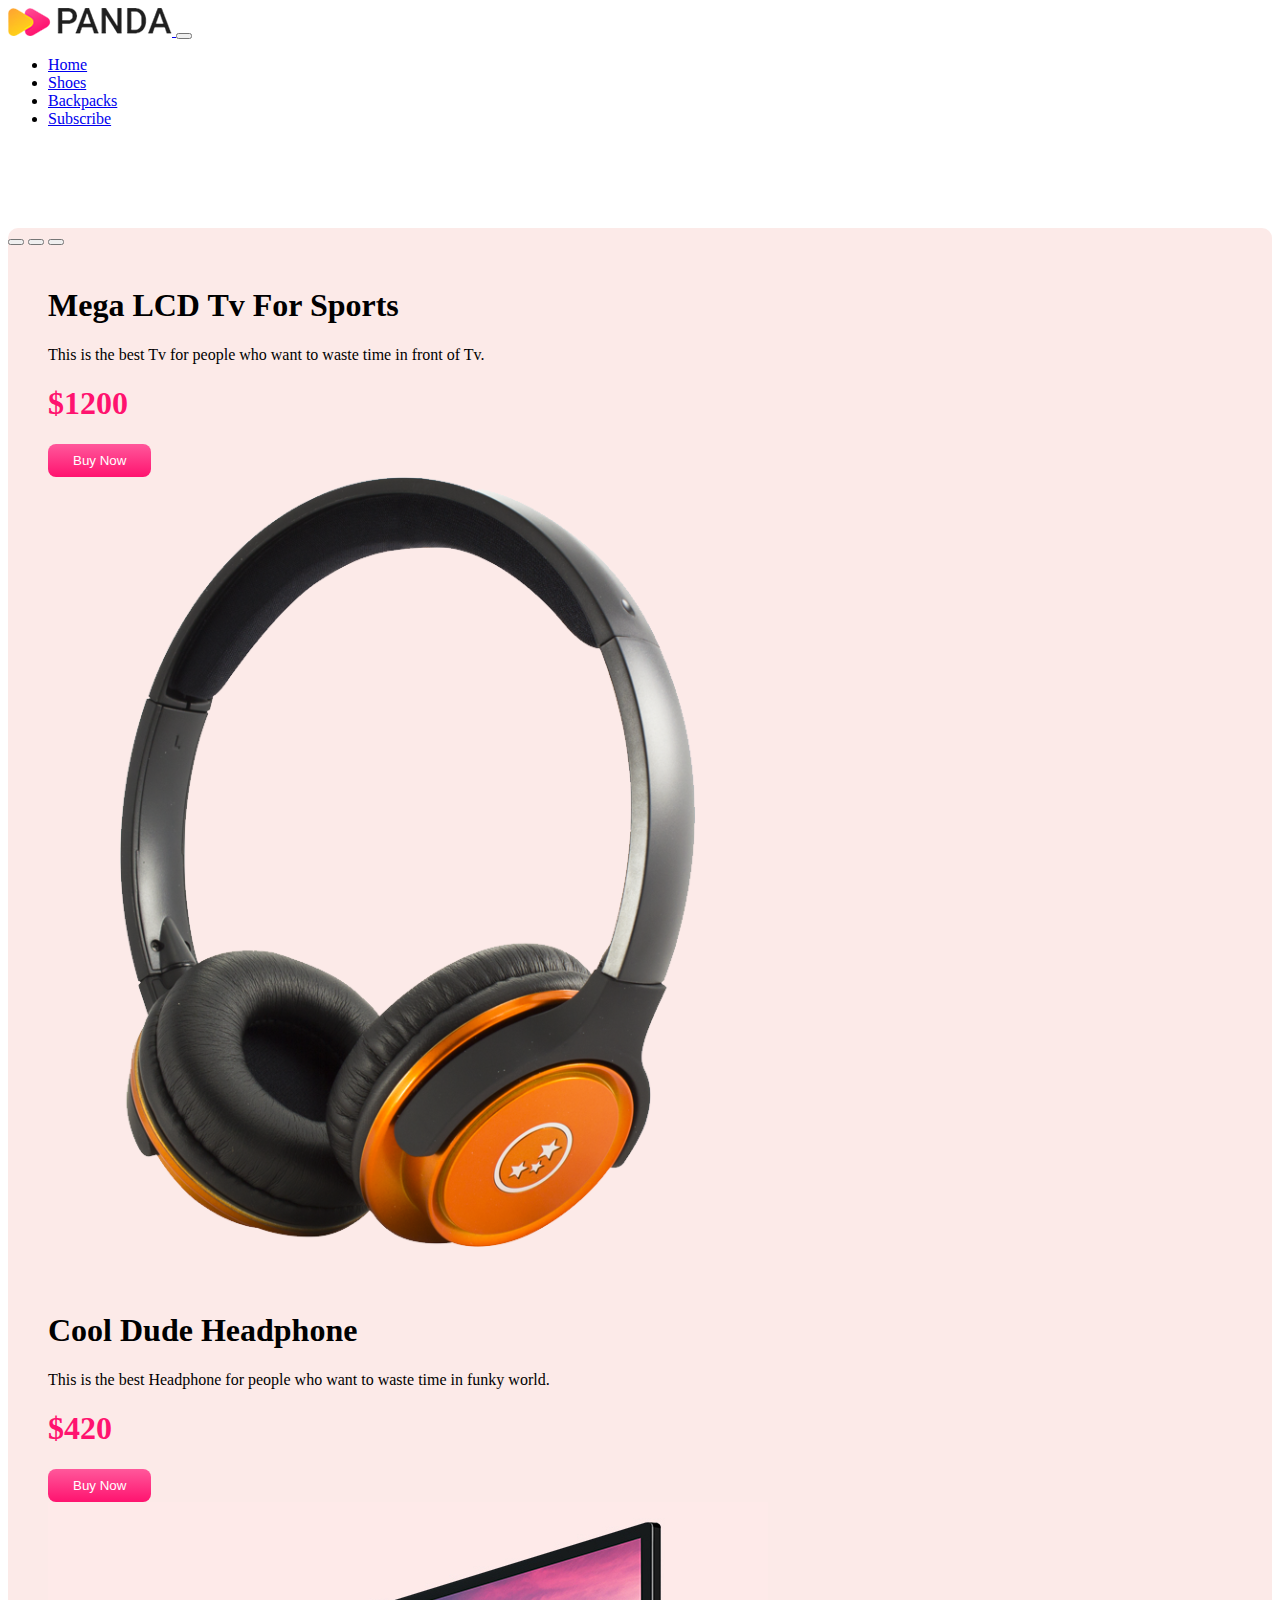
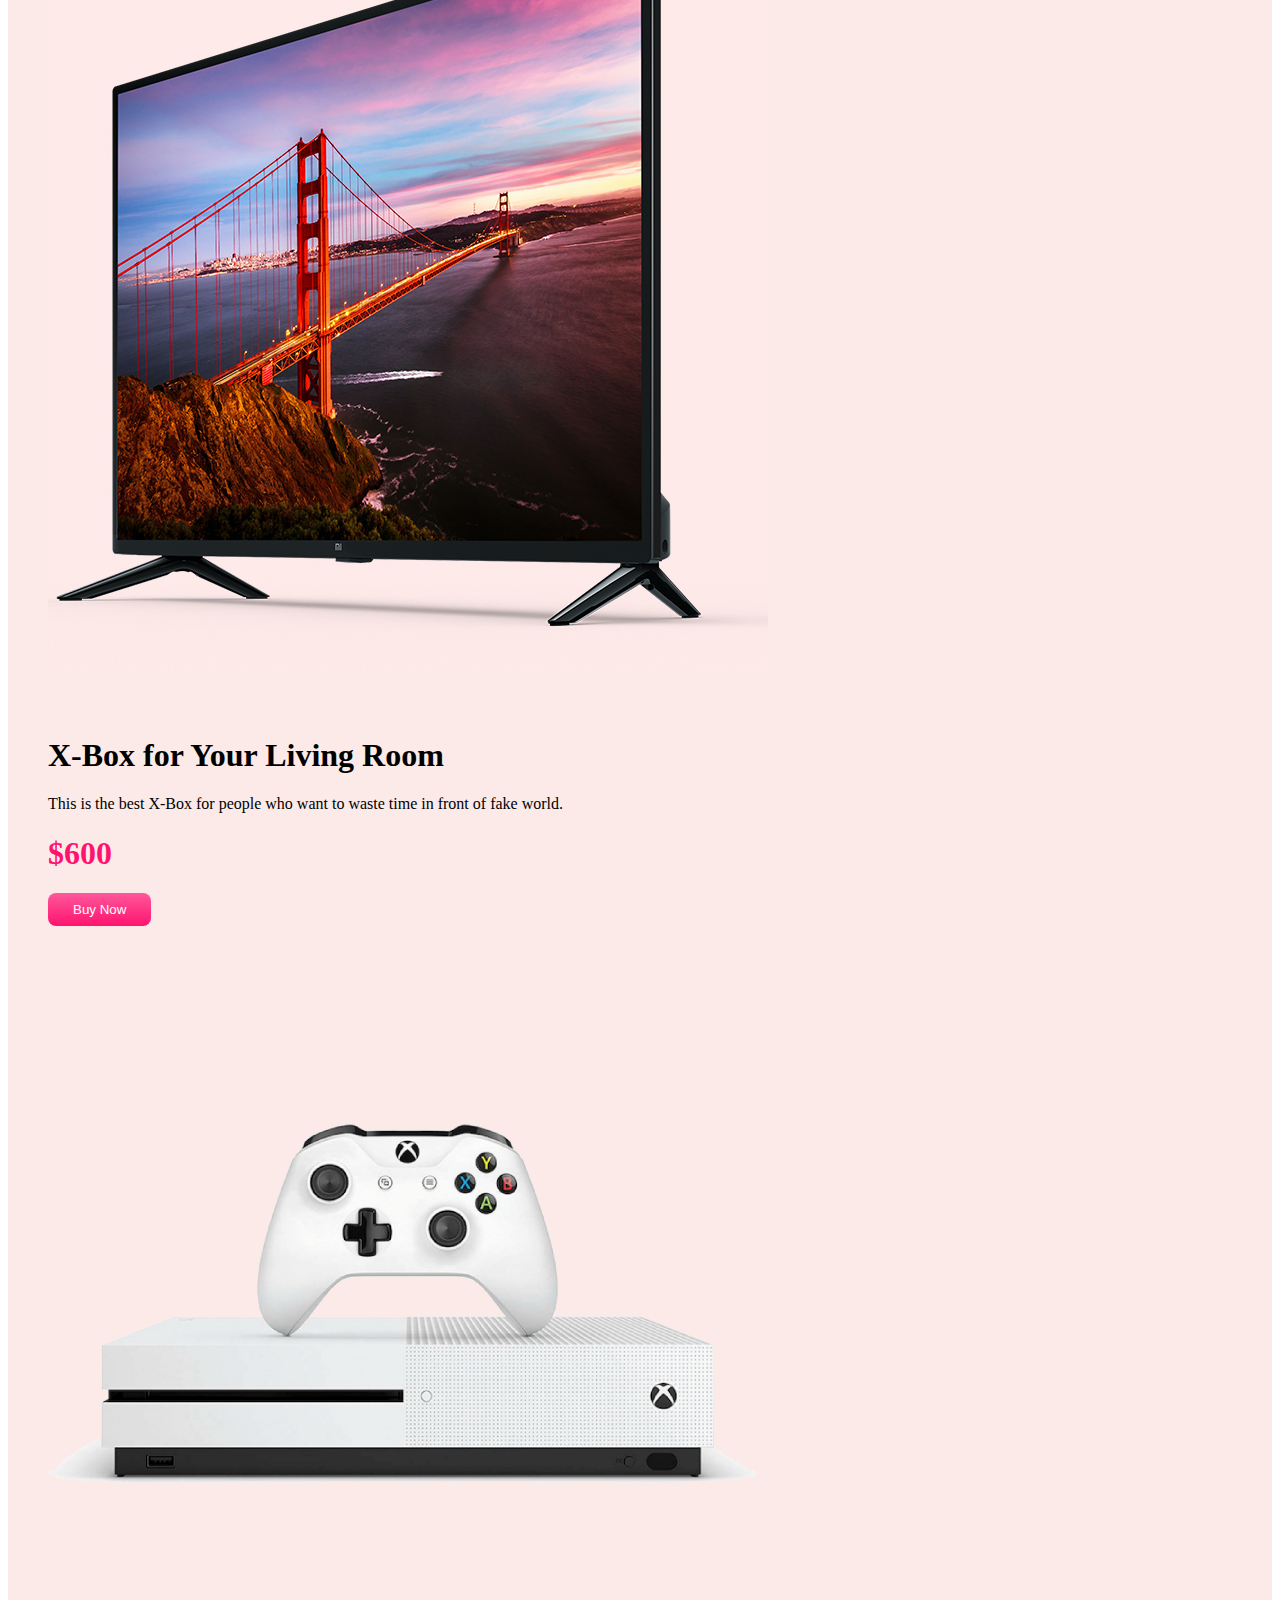
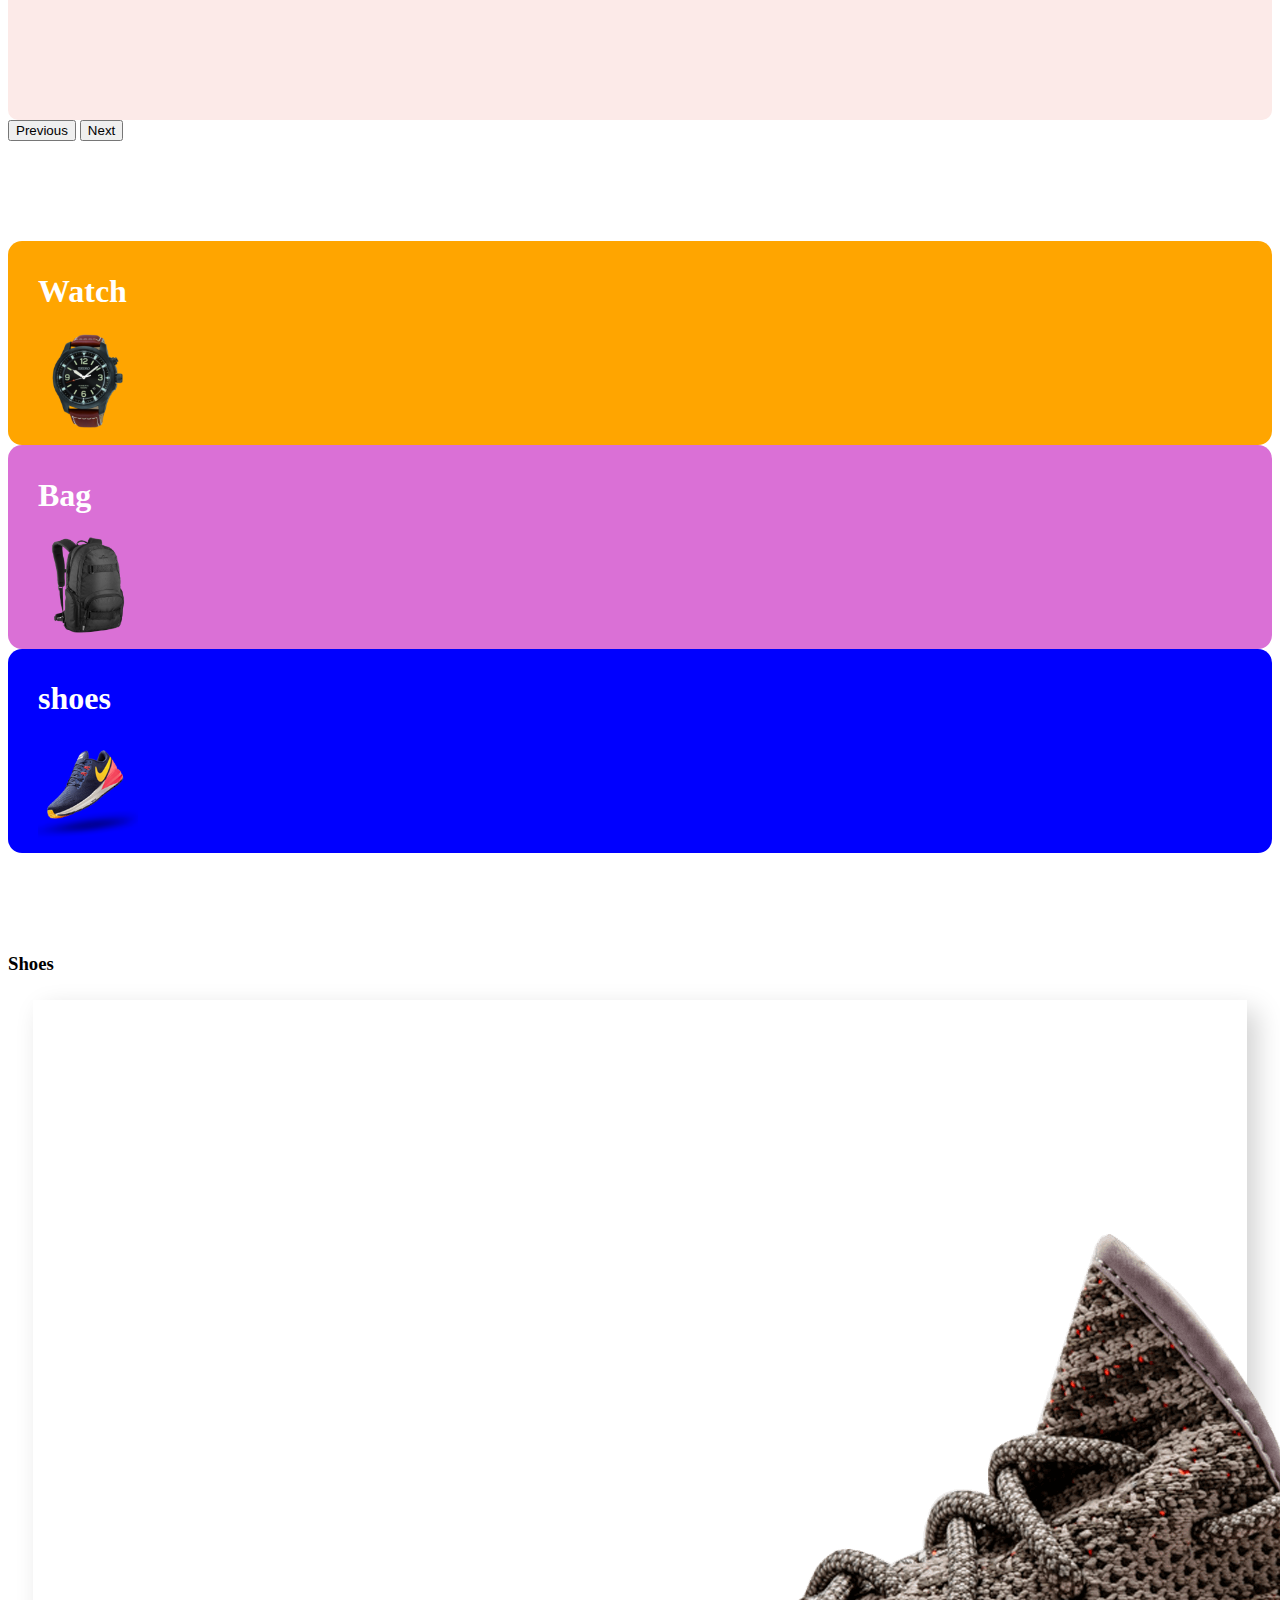
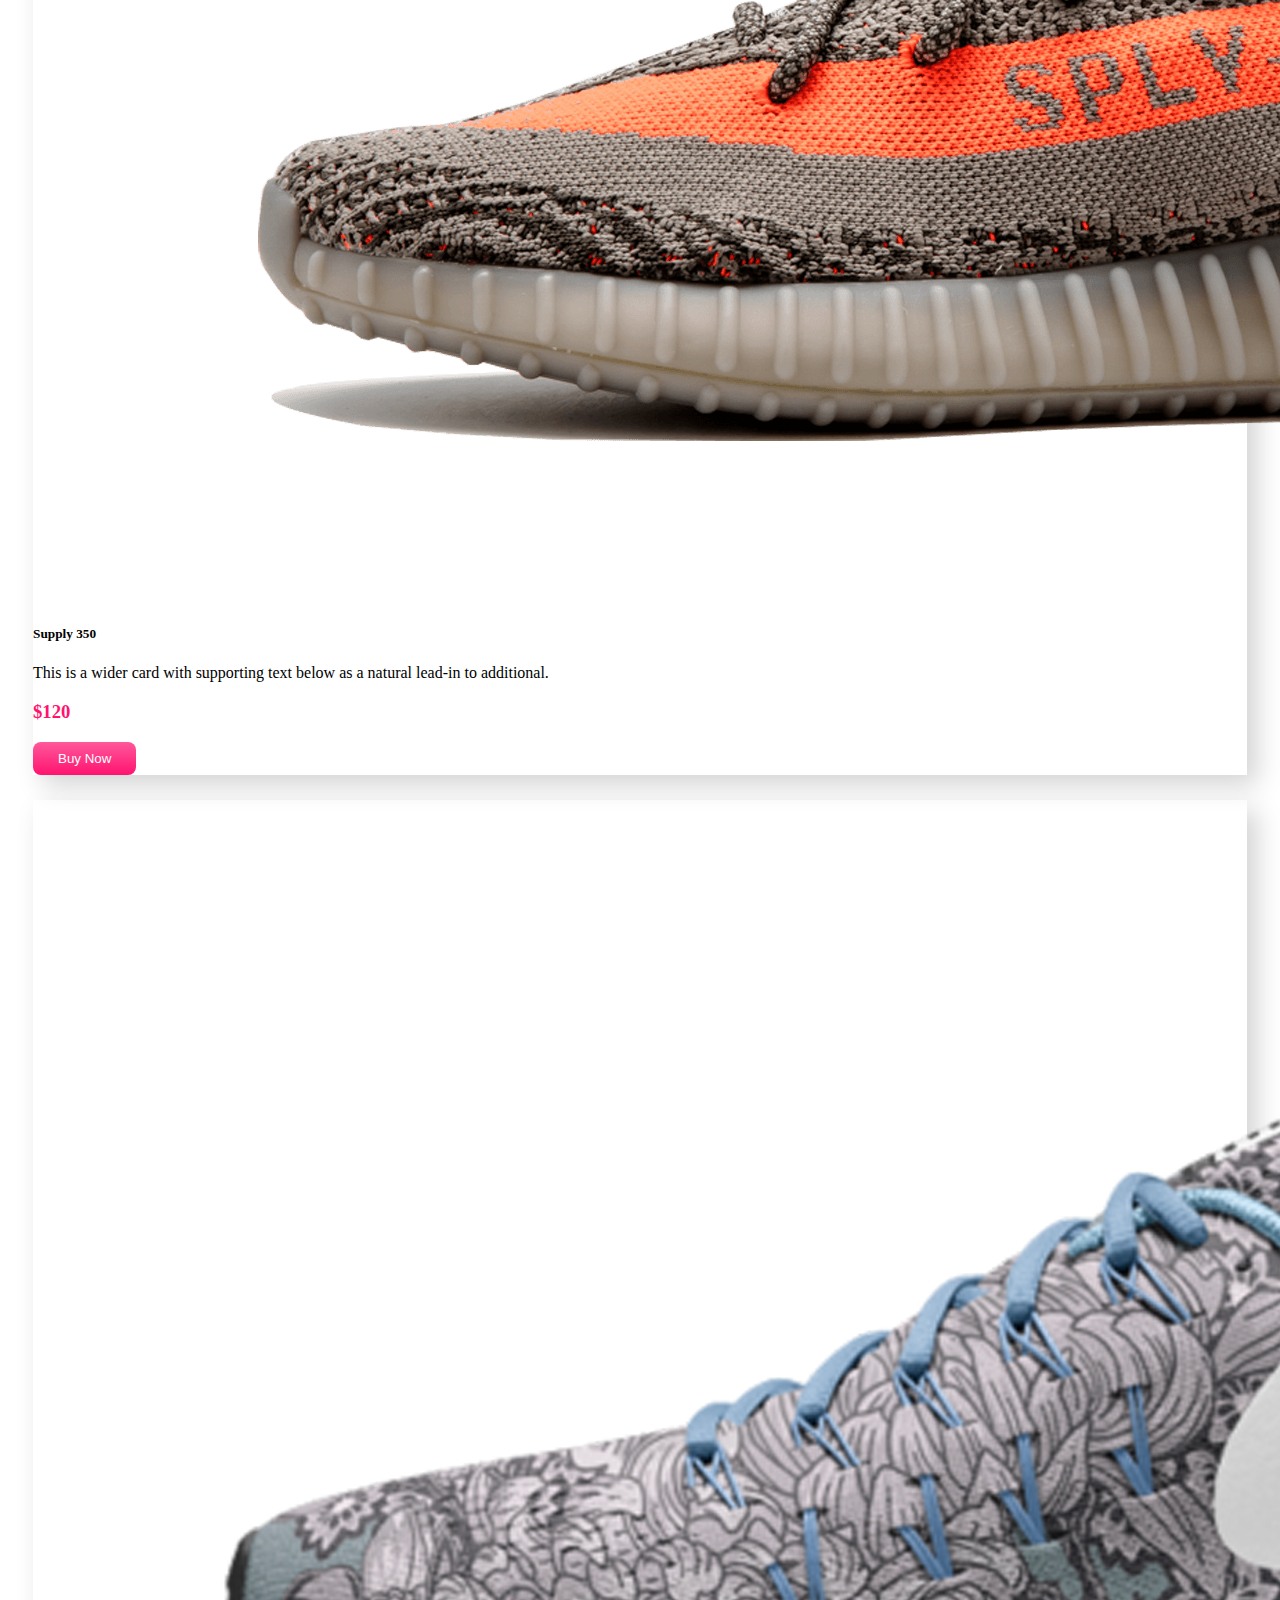
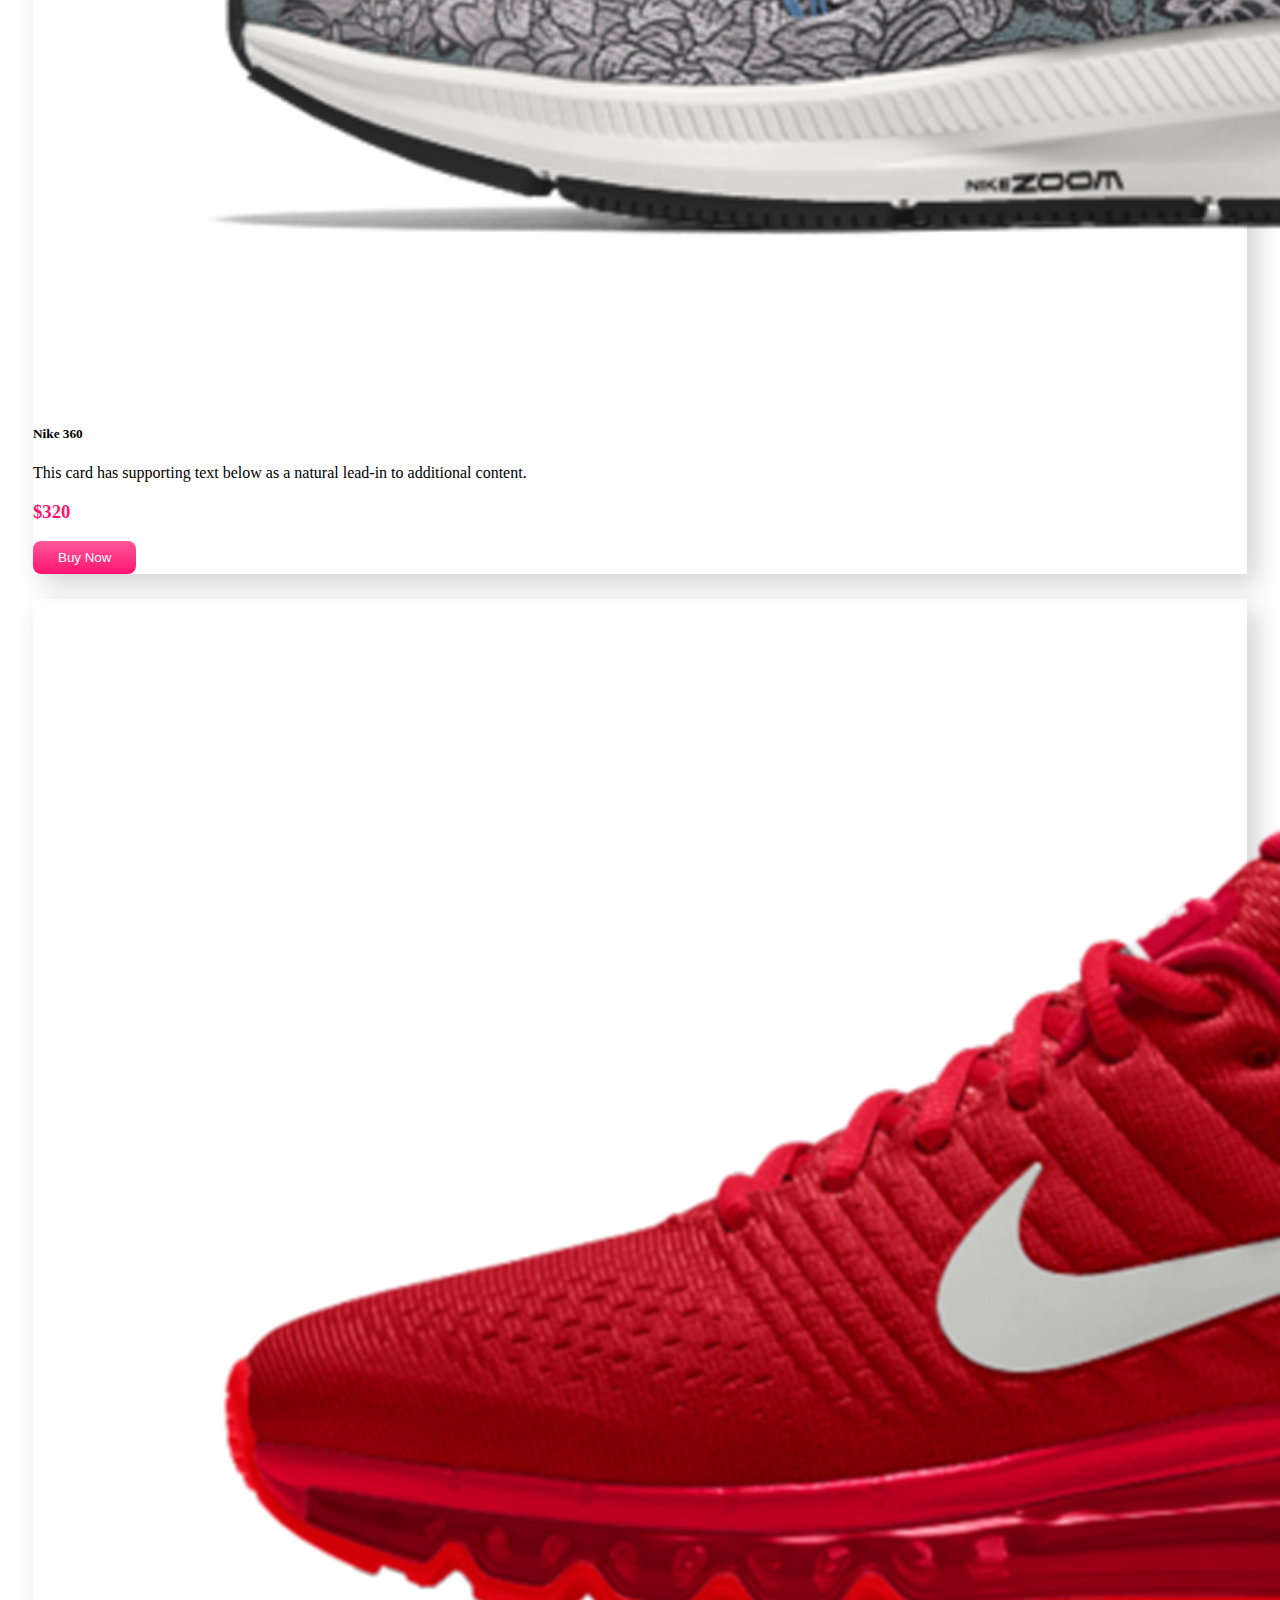
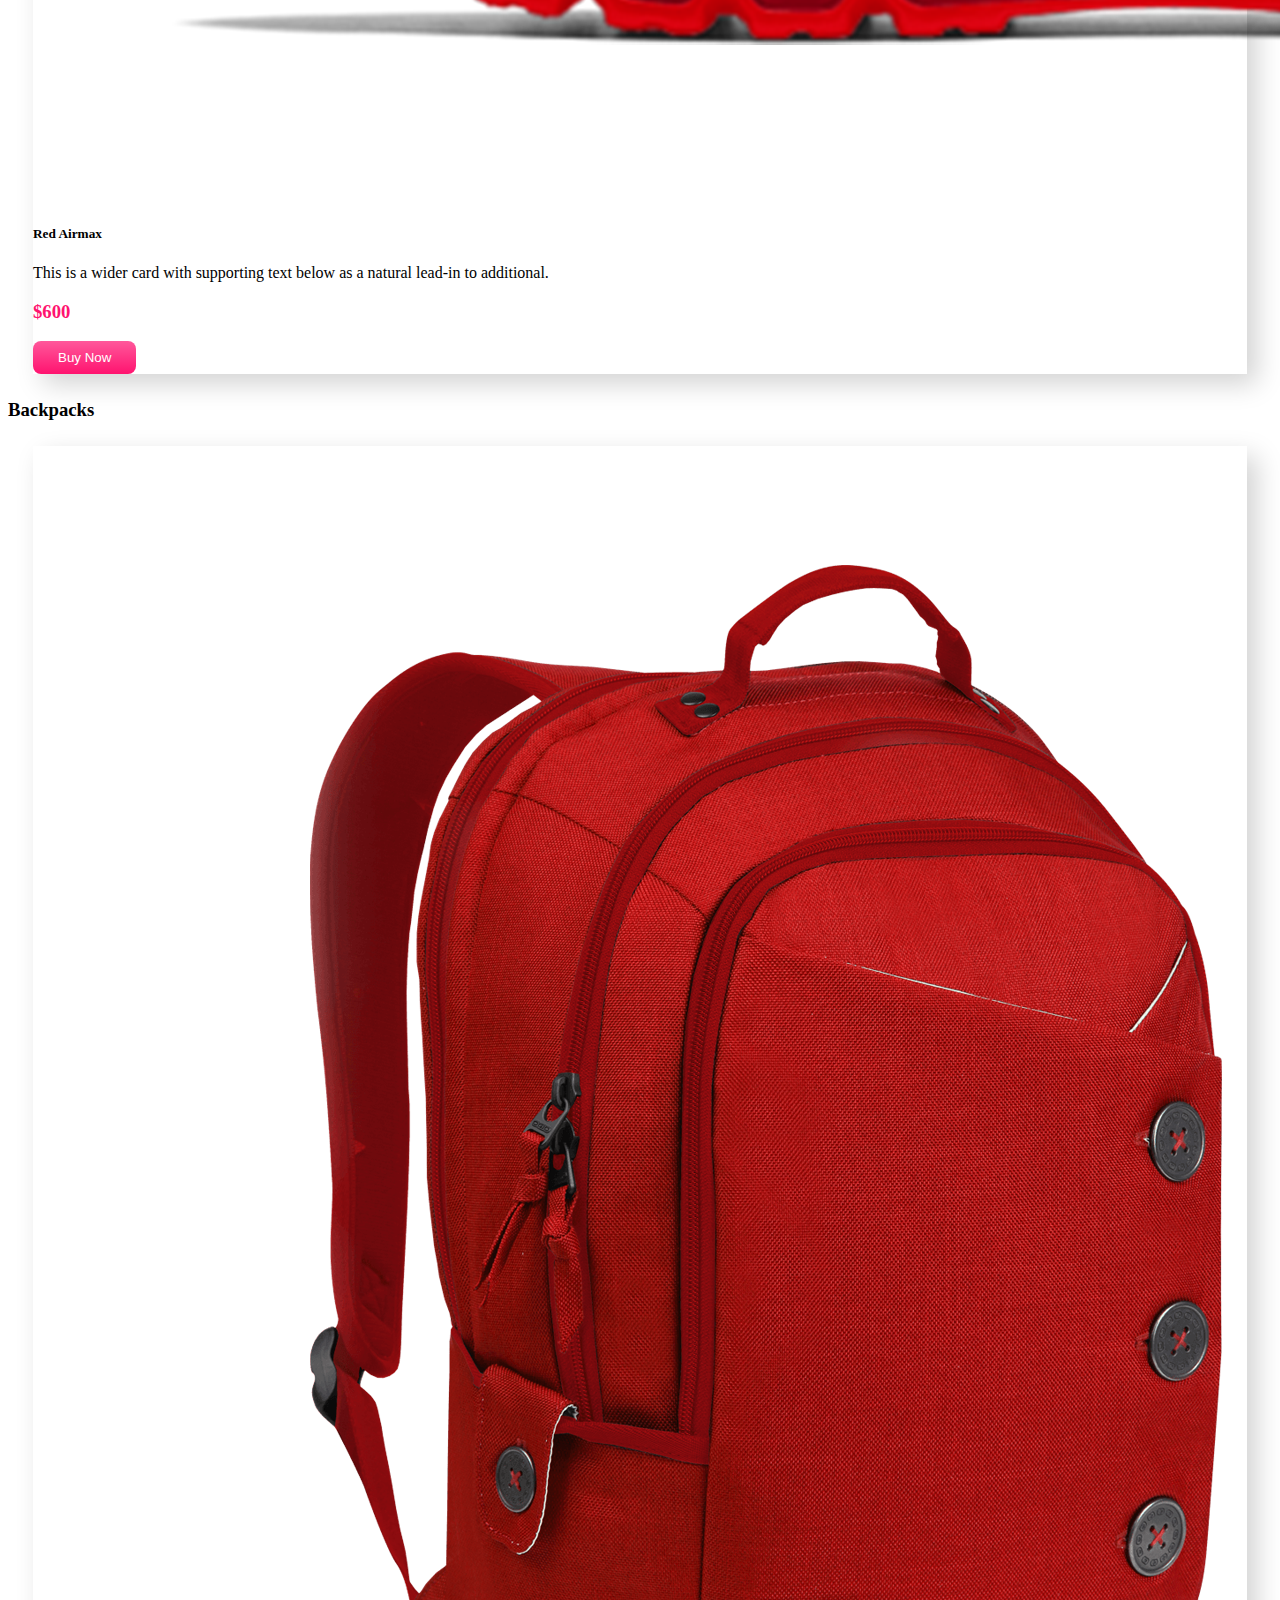
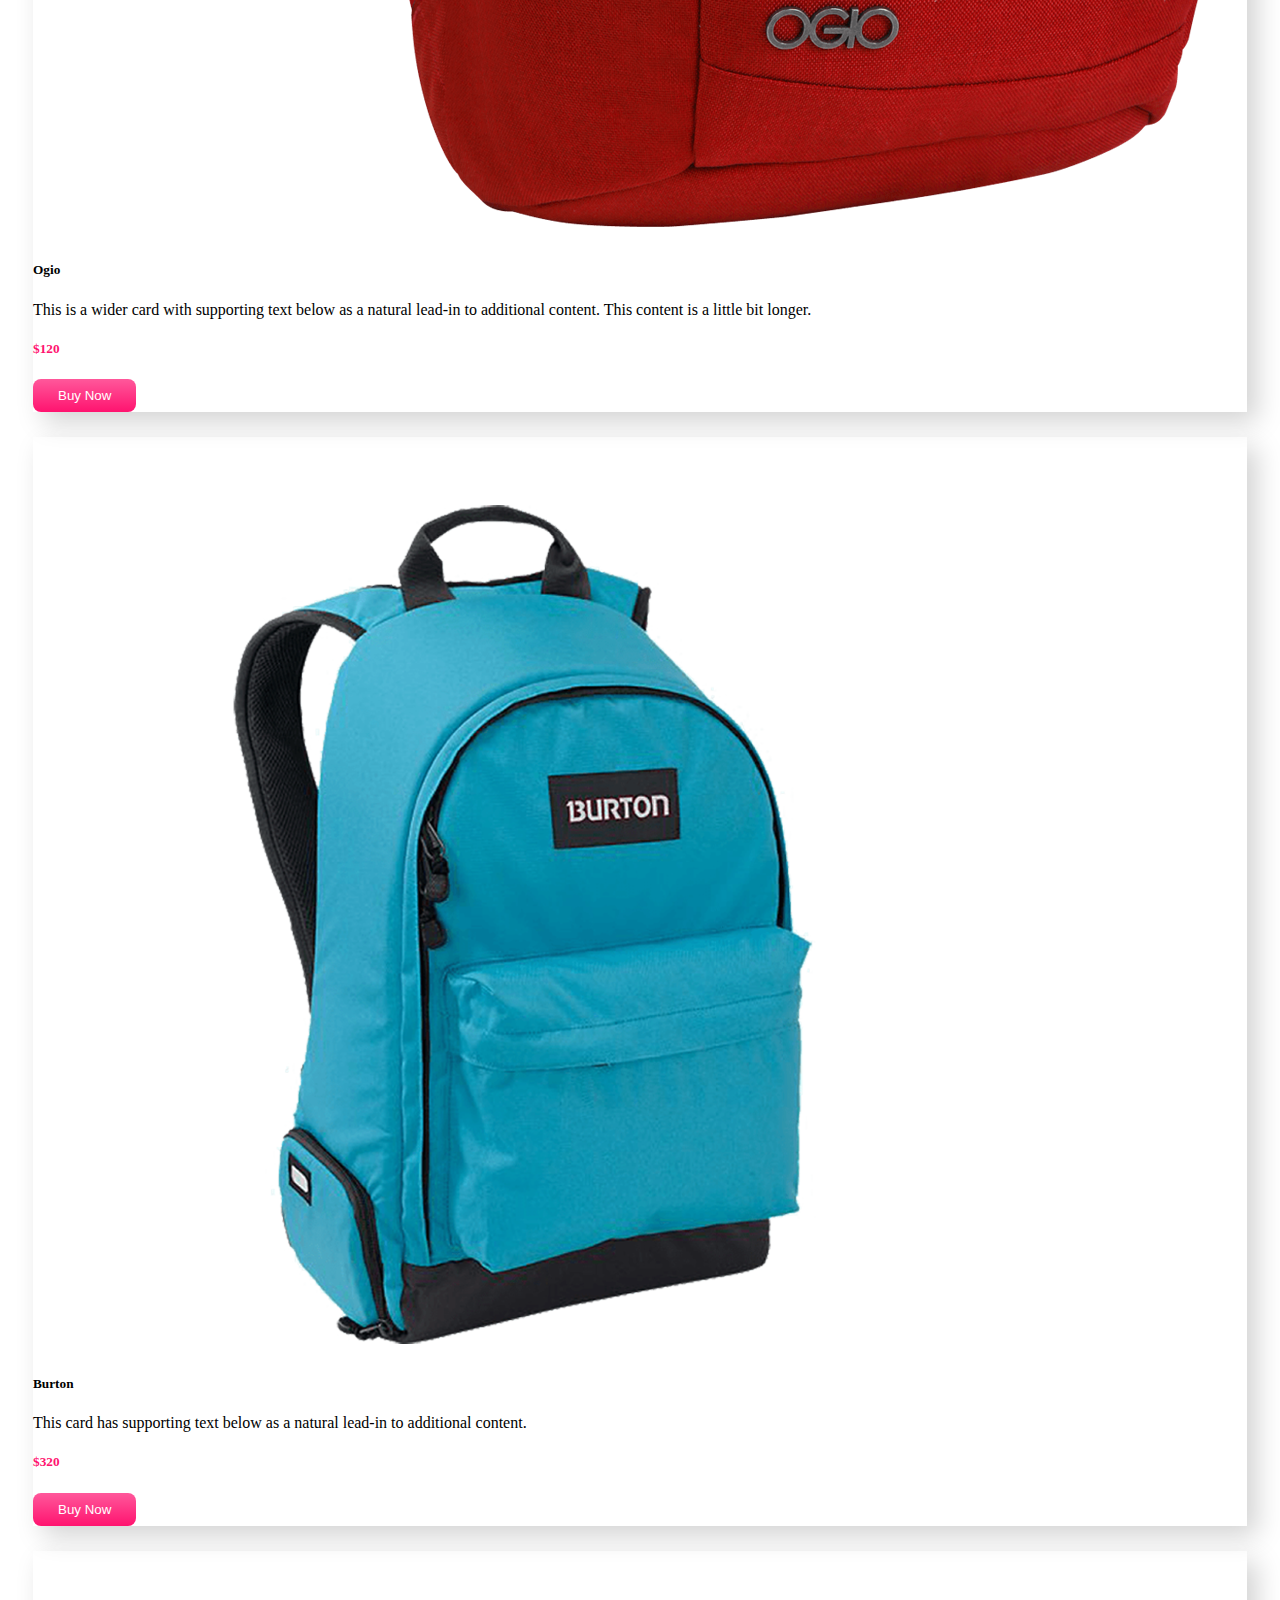
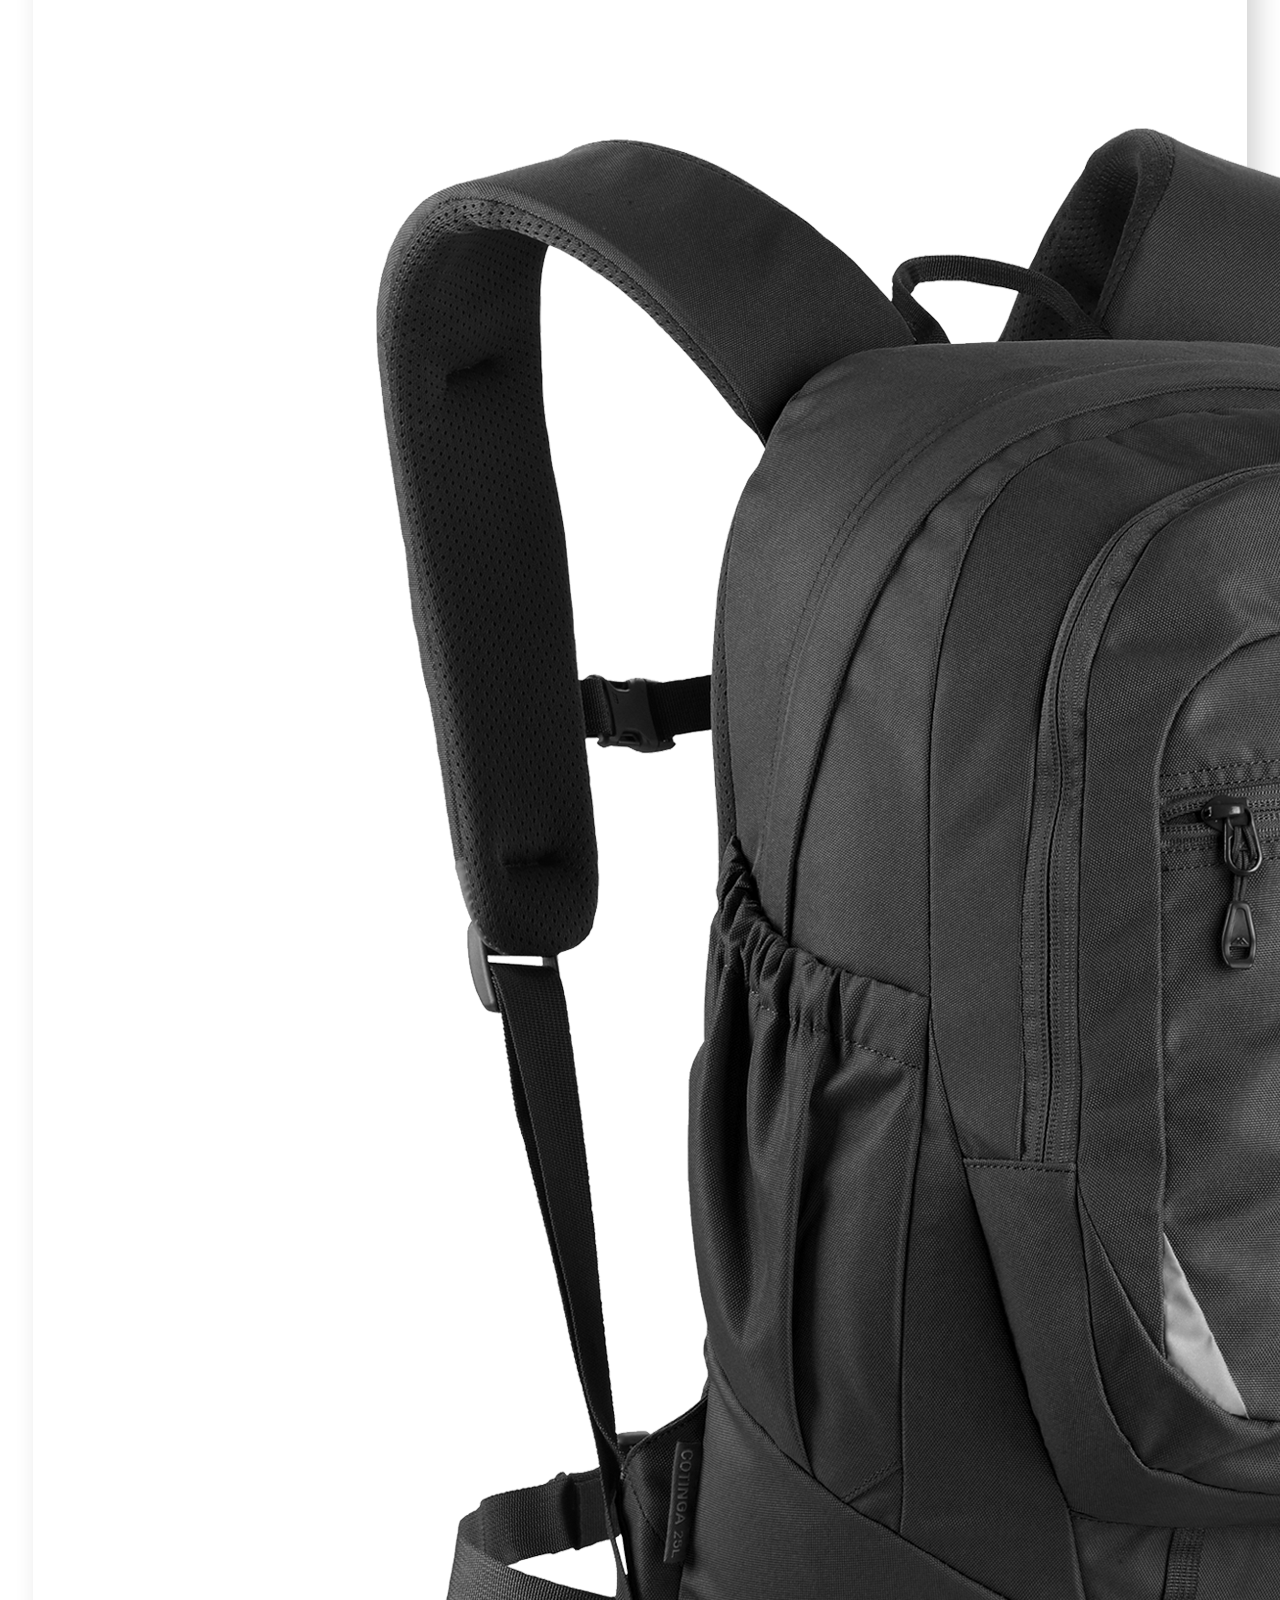
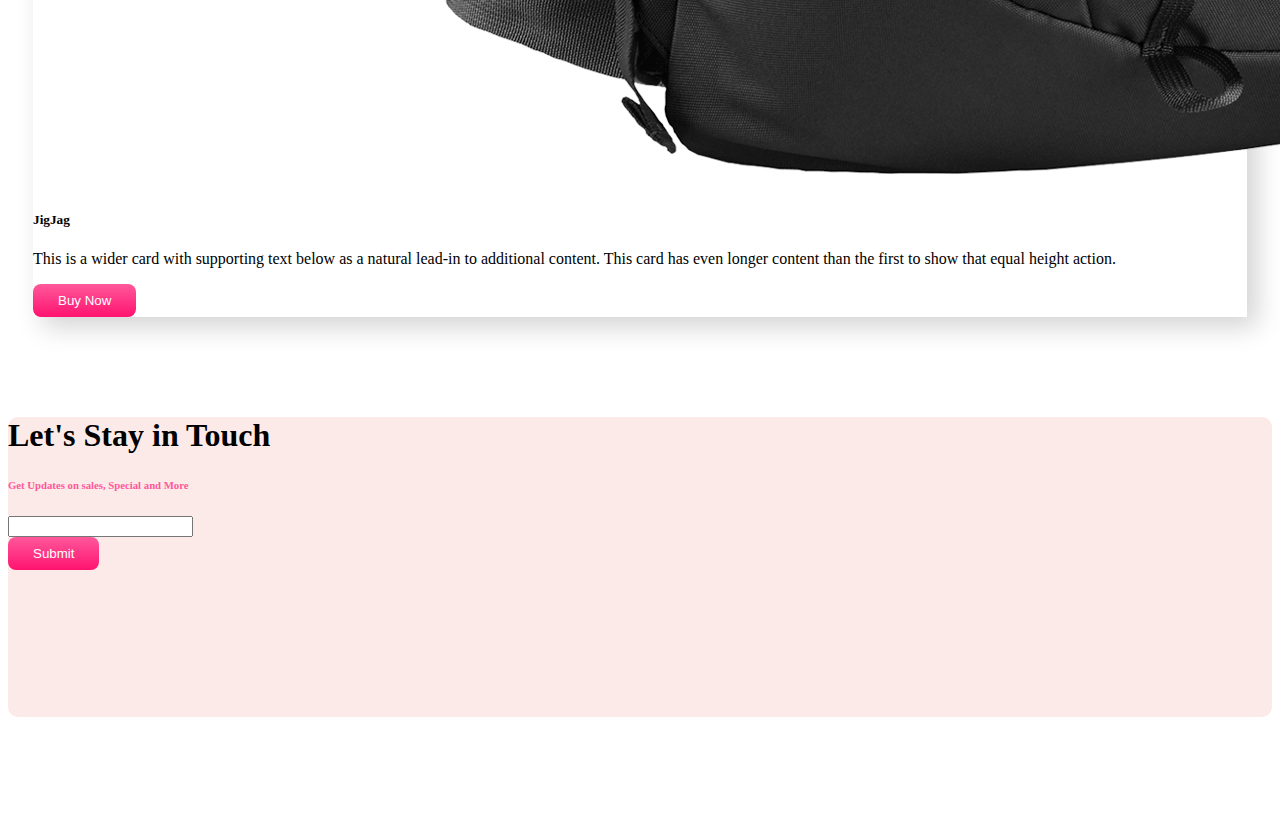
<file: index.html>
<!doctype html>
<html lang="en">
  <head>
    <meta charset="utf-8">
    <meta name="viewport" content="width=device-width, initial-scale=1">
    <title>Panda Commerce</title>
    <link href="https://cdn.jsdelivr.net/npm/bootstrap@5.2.0-beta1/dist/css/bootstrap.min.css" rel="stylesheet" integrity="sha384-0evHe/X+R7YkIZDRvuzKMRqM+OrBnVFBL6DOitfPri4tjfHxaWutUpFmBp4vmVor" crossorigin="anonymous">
    <link rel="stylesheet" href="style.css">
  </head>
  <body> 

    <!-- Navigation -->

    <div class="container">
      <nav class="navbar navbar-expand-lg bg-light">
        <div class="container-fluid">
          <a class="navbar-brand" href="#">
            <img src="images/logo.png" alt="">
          </a>
          <button class="navbar-toggler" type="button" data-bs-toggle="collapse" data-bs-target="#navbarNav" aria-controls="navbarNav" aria-expanded="false" aria-label="Toggle navigation">
            <span class="navbar-toggler-icon"></span>
          </button>
          <div class="collapse navbar-collapse" id="navbarNav">
            <ul class="navbar-nav">
              <li class="nav-item">
                <a class="nav-link active" aria-current="page" href="home">Home</a>
              </li>
              <li class="nav-item">
                <a class="nav-link" href="shoes">Shoes</a>
              </li>
              <li class="nav-item">
                <a class="nav-link" href="backpacks">Backpacks</a>
              </li>
              <li class="nav-item">
                <a class="nav-link" href="subscribe">Subscribe</a>
              </li>
            </ul>
          </div>
        </div>
      </nav>
    </div>

    <!-- Carousel -->

    <div class="container">
      <div id="carouselExampleIndicators" class="carousel slide orange-bg" data-bs-ride="true">
        <div class="carousel-indicators">
          <button type="button" data-bs-target="#carouselExampleIndicators" data-bs-slide-to="0" class="active" aria-current="true" aria-label="Slide 1"></button>
          <button type="button" data-bs-target="#carouselExampleIndicators" data-bs-slide-to="1" aria-label="Slide 2"></button>
          <button type="button" data-bs-target="#carouselExampleIndicators" data-bs-slide-to="2" aria-label="Slide 3"></button>
        </div>
        <div class="carousel-inner">
          <div class="carousel-item active">
            <div class="row align-items-center">
              <div class="col-md-7">
                <h1>Mega LCD Tv For Sports</h1>
                <p>
                  This is the best Tv for people who want to waste time in front of Tv.
                </p>
                <h1 class="price">$1200</h1>
                <button class="buy-now-button">Buy Now</button>
              </div>
              <div class="col-md-5">
                <img src="images/banner-images/headphone.png" class="d-block w-100" alt="">
              </div>
            </div>
          </div>
          <div class="carousel-item">
            <div class="row align-items-center">
              <div class="col-md-7">
                <h1> Cool Dude Headphone</h1>
                <p>
                  This is the best Headphone for people who want to waste time in funky world.

                </p>
                <h1 class="price">$420</h1>
                <button class="buy-now-button">Buy Now</button>
              </div>
            </div>
              <div class="col-md-5"><img src="images/banner-images/tv.png" class="d-block w-100" alt="...">
</div>
            </div>
          </div>
          <div class="carousel-item">
            <div class="row align-items-center">
              <div class="col-md-7">
                <h1>X-Box for Your Living Room</h1>
                <p>
                  This is the best X-Box for people who want to waste time in front of fake world.

                </p>
                <h1 class="price">$600</h1>
                <button class="buy-now-button">Buy Now</button>
              </div>
              <div class="col-md-5">
                <img src="images/banner-images/xbox.png" class="d-block w-100" alt="...">
              </div>
            </div>
          </div>
        </div>
        <button class="carousel-control-prev" type="button" data-bs-target="#carouselExampleIndicators" data-bs-slide="prev">
          <span class="carousel-control-prev-icon" aria-hidden="true"></span>
          <span class="visually-hidden">Previous</span>
        </button>
        <button class="carousel-control-next" type="button" data-bs-target="#carouselExampleIndicators" data-bs-slide="next">
          <span class="carousel-control-next-icon" aria-hidden="true"></span>
          <span class="visually-hidden">Next</span>
        </button>
      </div>
    </div>

    <!-- Categories -->
    
    <div class="container categories">
      <div class="row">
        <div class="col-md-4">
          <div class="cat-1 d-flex justify-content-between align-items-center">
            <h1>Watch</h1>
          <img src="images/categories/watch.png" alt="">
        </div>
        </div>
        <div class="col-md-4">
         <div class="cat-2 d-flex justify-content-between align-items-center">
          <h1>Bag</h1>
          <img src="images/categories/bag.png" alt="">
        </div>
        </div> 
        <div class="col-md-4">
        <div class="cat-3 d-flex justify-content-between align-items-center">
          <h1>shoes</h1>
          <img src="images/categories/shoes.png" alt="">
        </div>  
      </div>
    </div>
  </div>

  <div class="container" id="shoes">
    <h3>Shoes</h3>
    <div class="card-group">
      <div class="card">
        <img src="images/shoes/shoe-1.png" class="card-img-top" alt="...">
        <div class="card-body">
          <h5 class="card-title">Supply 350</h5>
          <p class="card-text">This is a wider card with supporting text below as a natural lead-in to additional.</p>
          <h3 class="price">$120</h3>
          <button class="buy-now-button">Buy Now</button>     
        </div>
      </div>
      <div class="card">
        <img src="images/shoes/shoe-2.png" class="card-img-top" alt="...">
        <div class="card-body">
          <h5 class="card-title">Nike 360</h5>
          <p class="card-text">This card has supporting text below as a natural lead-in to additional content.</p>
          <h3 class="price">$320</h3>
          <button class="buy-now-button">Buy Now</button>
        </div>
      </div>
      <div class="card">
        <img src="images/shoes/shoe-3.png" class="card-img-top" alt="...">
        <div class="card-body">
          <h5 class="card-title">Red Airmax</h5>
          <p class="card-text">This is a wider card with supporting text below as a natural lead-in to additional.</p>
          <h3 class="price">$600</h3>
          <button class="buy-now-button">Buy Now</button>
        </div>
      </div>
    </div> 

    <!-- Backpacks --> 

    <div class="container" id="backpack">
      <h3>Backpacks</h3>
      <div class="card-group">
        <div class="card">
          <img src="images/bags/bag-1.png" class="card-img-top" alt="...">
          <div class="card-body">
            <h5 class="card-title">Ogio</h5>
            <p class="card-text">This is a wider card with supporting text below as a natural lead-in to additional content. This content is a little bit longer.</p>
            <h5 class="price">$120</h5>
            <button class="buy-now-button">Buy Now</button>
          </div>
        </div>
        <div class="card">
          <img src="images/bags/bag-2.png" class="card-img-top" alt="...">
          <div class="card-body">
            <h5 class="card-title">Burton</h5>
            <p class="card-text">This card has supporting text below as a natural lead-in to additional content.</p>
            <h5 class="price">$320</h5>
            <button class="buy-now-button">Buy Now</button>
          </div>
        </div>
        <div class="card">
          <img src="images/bags/bag-3.png" class="card-img-top" alt="...">
          <div class="card-body">
            <h5 class="card-title">JigJag</h5>
            <p class="card-text">This is a wider card with supporting text below as a natural lead-in to additional content. This card has even longer content than the first to show that equal height action.</p>
            <button class="buy-now-button">Buy Now</button>
          </div>
        </div>
      </div>
    </div> 

    <!-- Subscribe -->

    <div class="container orange-bg d-flex align-items-center justify-content-center" id="subscribe">
      <div>
        <h1>Let's Stay in Touch</h1>
        <h6>Get Updates on sales, Special and More</h6>
        <input type="">
        <div>
          <button class="buy-now-button">Submit</button>
        </div>
  
      </div>
    </div>
    <script src="https://cdn.jsdelivr.net/npm/bootstrap@5.2.0-beta1/dist/js/bootstrap.bundle.min.js" integrity="sha384-pprn3073KE6tl6bjs2QrFaJGz5/SUsLqktiwsUTF55Jfv3qYSDhgCecCxMW52nD2" crossorigin="anonymous"></script>
  </body>
</html>
</file>
<file: style.css>
.container{
  margin-bottom: 100px;
}
.orange-bg{
  background-color: #fceae8; 
  border-radius: 10px;
}
.carousel-item{
  padding: 20px 40px 20px 40px;
}
.price{
 color:  #FF136F
}
.buy-now-button{
    background-image: linear-gradient(to bottom, #FF589B 0%, #FF136F 100%);
    color: #fff;
    border: none;
    border-radius: 8px;
    padding: 9px 25px;
    cursor: pointer;
}
.categories h1{
  color: white;
}
.categories img{
  width: 100px;
}
.cat-1, .cat-2, .cat-3{
  padding: 10px 30px;
  border-radius: 14px;
}
.cat-1{
  background-color: orange;
}
.cat-2{
  background-color: orchid;
}
.cat-3{
  background-color: blue;
}
.card{
  margin: 25px; 
  border: none;
  box-shadow: 10px 10px 25px lightgray;
}
#subscribe{
  height: 300px; 
}
h6{
  color: #FF589B;
}
</file>
